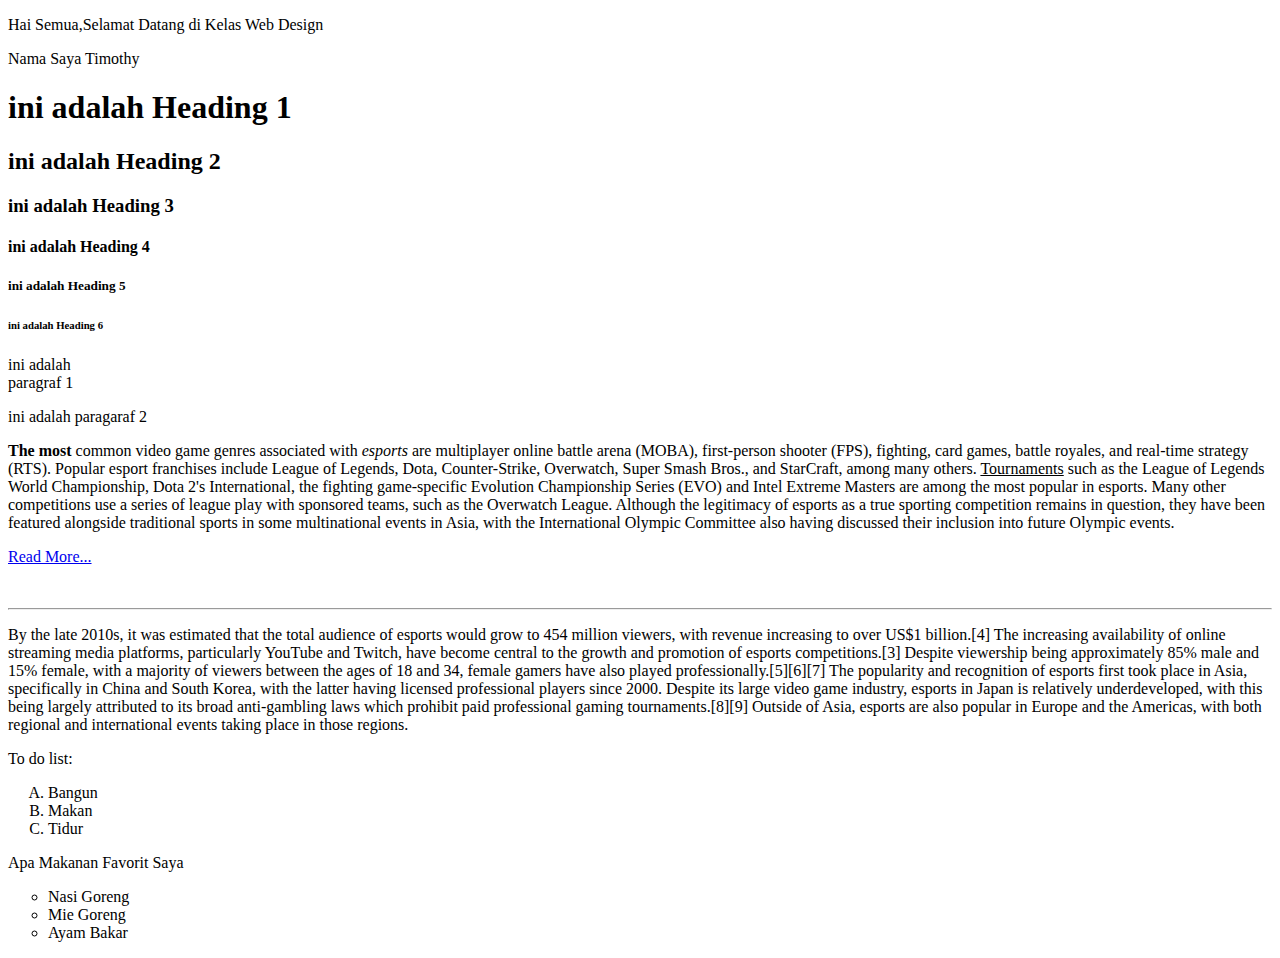
<file: index.html>
<!DOCTYPE html>
<html>
    <head>
        <title>Web Design Class</title>
    </head>
    <body>
        <p>Hai Semua,Selamat Datang di Kelas Web Design</p>
        <p>Nama Saya Timothy</p>

        <h1>ini adalah Heading 1</h1>
        <h2>ini adalah Heading 2</h2>
        <h3>ini adalah Heading 3</h3>
        <h4>ini adalah Heading 4</h4>
        <h5>ini adalah Heading 5</h5>
        <h6>ini adalah Heading 6</h6>

        <p>
            ini adalah <br> 
            paragraf 1
        </p>
        <p>ini adalah paragaraf 2</p>
        <p>
        <span><b>The most</b></span> common video game genres associated with <i>esports</i> are multiplayer online battle arena (MOBA), first-person shooter (FPS), fighting, card games, battle royales, and real-time strategy (RTS). Popular esport franchises include League of Legends, Dota, Counter-Strike, Overwatch, Super Smash Bros., and StarCraft, among many others. <u>Tournaments</u> such as the League of Legends World Championship, Dota 2's International, the fighting game-specific Evolution Championship Series (EVO) and Intel Extreme Masters are among the most popular in esports. Many other competitions use a series of league play with sponsored teams, such as the Overwatch League. Although the legitimacy of esports as a true sporting competition remains in question, they have been featured alongside traditional sports in some multinational events in Asia, with the International Olympic Committee also having discussed their inclusion into future Olympic events.</p>
        <p><a href="about.html"target="_blank">Read More...</a></p>
        <br>
        <hr>
        <p>By the late 2010s, it was estimated that the total audience of esports would grow to 454 million viewers, with revenue increasing to over US$1 billion.[4] The increasing availability of online streaming media platforms, particularly YouTube and Twitch, have become central to the growth and promotion of esports competitions.[3] Despite viewership being approximately 85% male and 15% female, with a majority of viewers between the ages of 18 and 34, female gamers have also played professionally.[5][6][7] The popularity and recognition of esports first took place in Asia, specifically in China and South Korea, with the latter having licensed professional players since 2000. Despite its large video game industry, esports in Japan is relatively underdeveloped, with this being largely attributed to its broad anti-gambling laws which prohibit paid professional gaming tournaments.[8][9] Outside of Asia, esports are also popular in Europe and the Americas, with both regional and international events taking place in those regions.</p>
    <p>To do list:</p>
    <ol type="A">
        <li>Bangun</li>
        <li>Makan</li>
        <li>Tidur</li>
    </ol>
    <p>Apa Makanan Favorit Saya</p>
    <ul type= "circle">
        <li>Nasi Goreng</li>
        <li>Mie Goreng</li>
        <li>Ayam Bakar</li>
    </ul>
    </body>
</html>
</file>
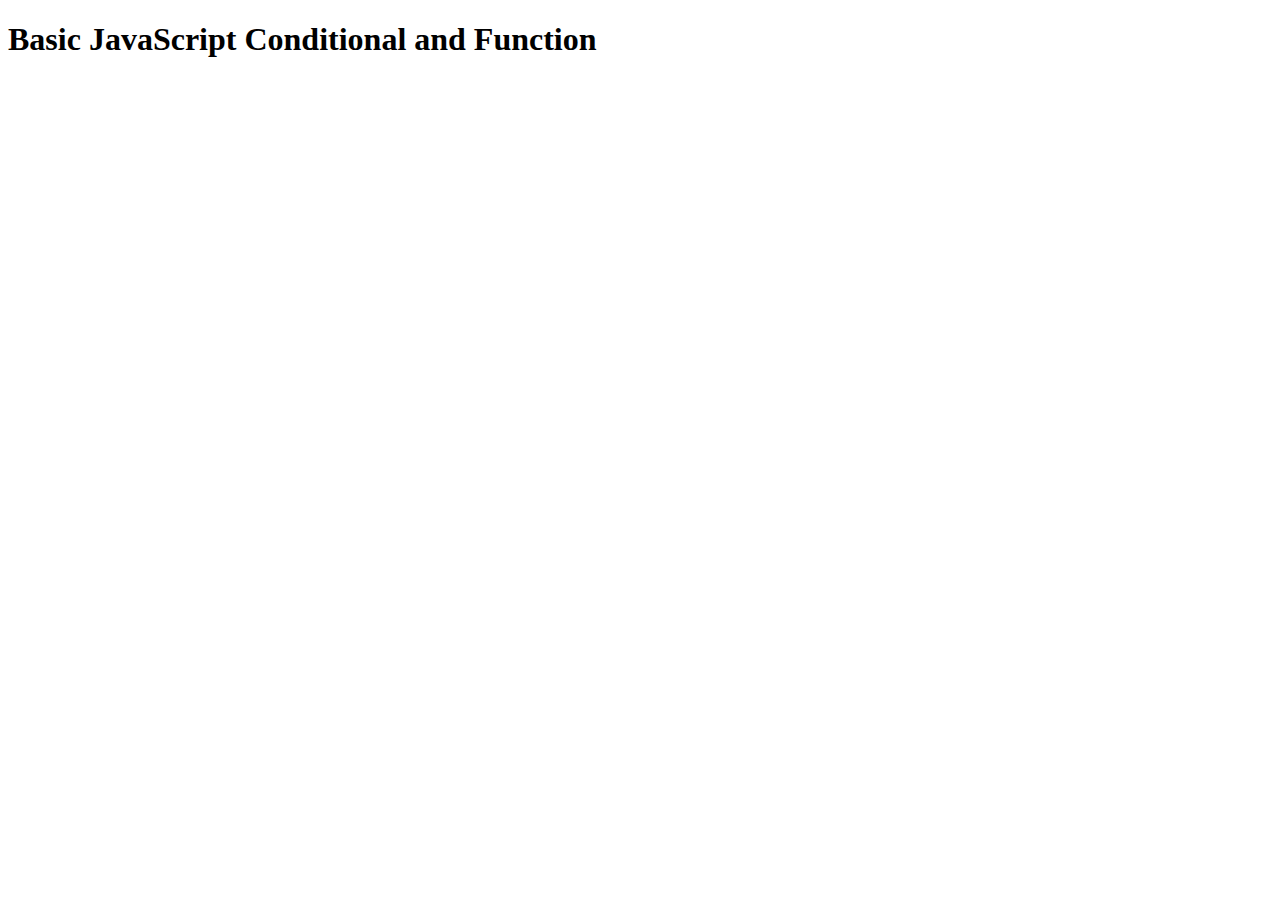
<file: pertemuan24/index.html>
<!DOCTYPE html>
<html lang="en">
<head>
    <meta charset="UTF-8">
    <meta name="viewport" content="width=device-width, initial-scale=1.0">
    <title>Basic JavaScript</title>
</head>
<body>
    <h1>Basic JavaScript Conditional and Function</h1>
    <script src="index.js"></script>
</body>
</html>
</file>
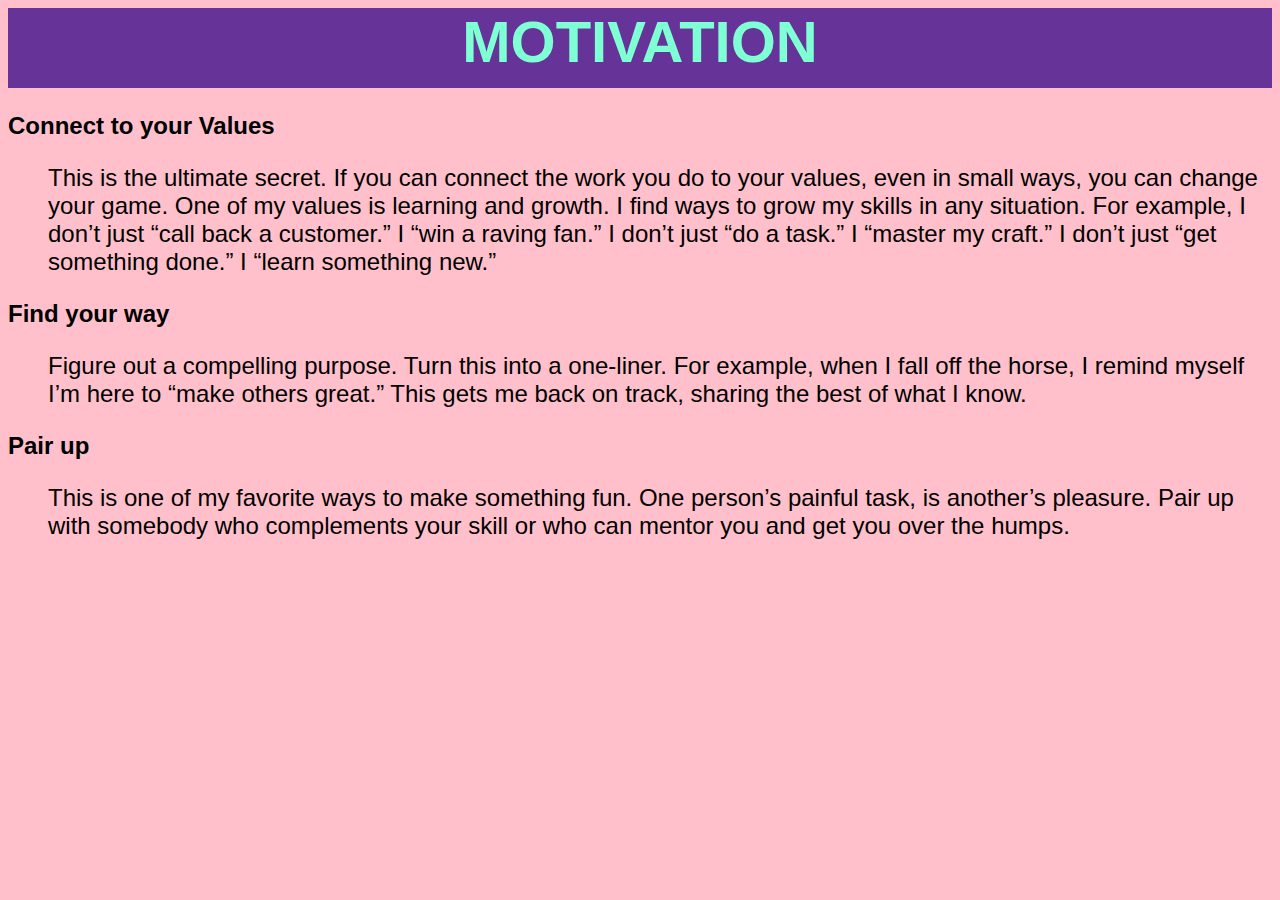
<file: pertemuan_17/index.html>
<!DOCTYPE html>
<html lang="en">
<head>
    <meta charset="UTF-8">
    <meta name="viewport" content="width=device-width, initial-scale=1.0">
    <title>CSS Font</title>
    <link rel="stylesheet" href="styles.css">
    <link href="https://fonts.googleapis.com/css2?family=Give+You+Glory&family=Nunito&display=swap" rel="stylesheet"> 
</head>
<body>
    <h1>MOTIVATION</h1>
    <p><b>Connect to your Values</b></p>
    <ul>This is the ultimate secret. If you can connect the work you do to your values, even in small ways, you can change your game.
        One of my values is learning and growth.
        I find ways to grow my skills in any situation. For example, I don’t just “call back a customer.” I “win a raving fan.” I don’t just “do a task.” I “master my craft.” I don’t just “get something done.” I “learn something new.”</ul>
    <p><b>Find your way</b></p>
    <ul>Figure out a compelling purpose. Turn this into a one-liner.

        For example, when I fall off the horse, I remind myself I’m here to “make others great.” This gets me back on track, sharing the best of what I know.</ul>
        <p><b>Pair up</b></p>
        <ul>This is one of my favorite ways to make something fun. One person’s painful task, is another’s pleasure. Pair up with somebody who complements your skill or who can mentor you and get you over the humps.</ul>
</body>
</html>
</file>
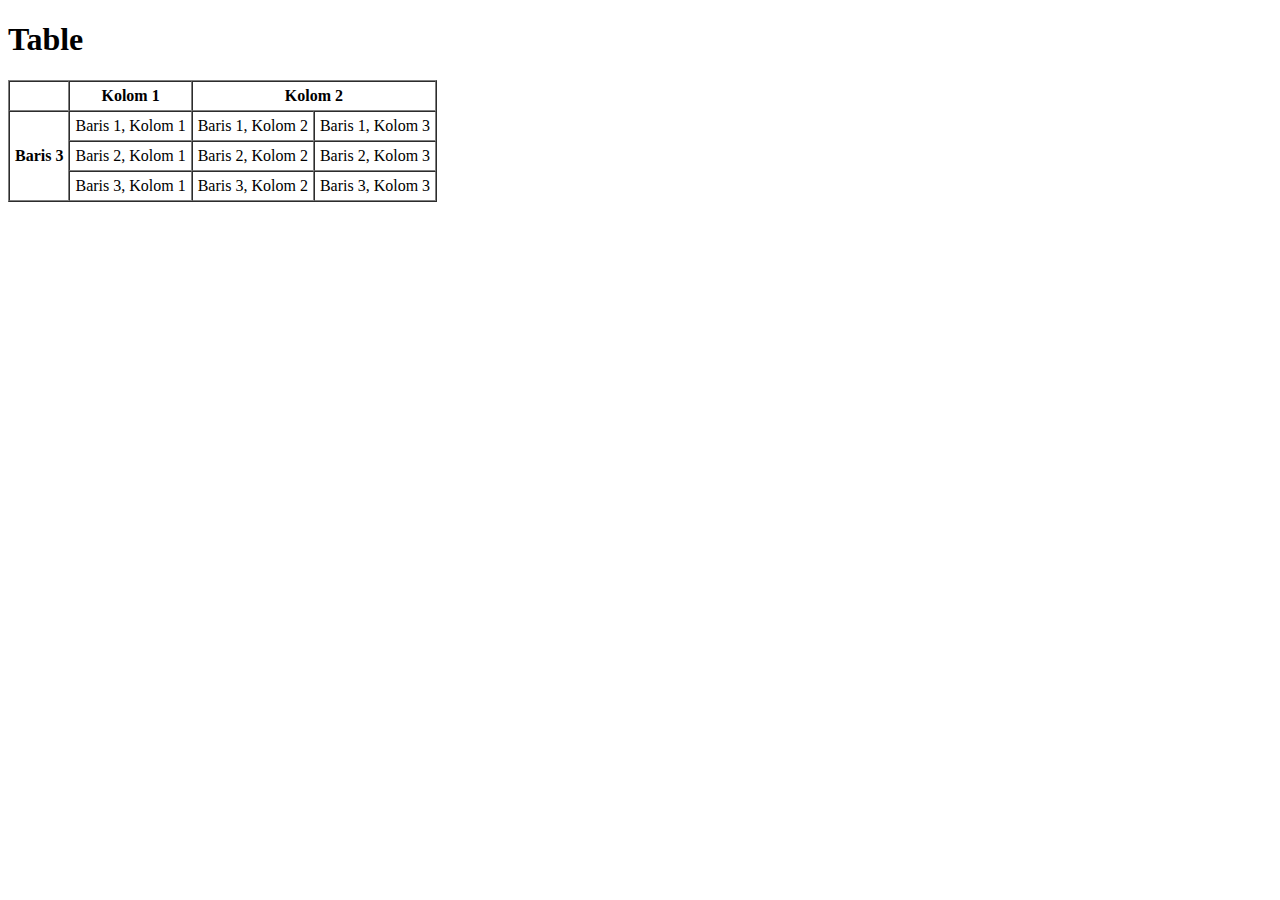
<file: pertemuan_6/index.html>
<!DOCTYPE html>
<html lang="en">
<head>
    <meta charset="UTF-8">
    <meta name="viewport" content="width=device-width, initial-scale=1.0">
    <title>HTML Table</title>
</head>
<body>
    <h1>Table</h1>
    <table border="1" cellspacing="0" cellpadding="5">
        <thead>
            <tr>
                <th></th>
                <th>Kolom 1</th>
                <th colspan="2"> Kolom 2</th>
            </tr>
        </thead>
        <tbody>
            <tr>
                <th rowspan="3">Baris 3</th>
                <td>Baris 1, Kolom 1</td>
                <td>Baris 1, Kolom 2</td>
                <td>Baris 1, Kolom 3</td>
            </tr>
            <tr>
                
                <td>Baris 2, Kolom 1</td>
                <td>Baris 2, Kolom 2</td>
                <td>Baris 2, Kolom 3</td>
            </tr>
            <tr>
                <td>Baris 3, Kolom 1</td>
                <td>Baris 3, Kolom 2</td>
                <td>Baris 3, Kolom 3</td>
            </tr>
        </tbody>
    </table>
</body>
</html>
</file>
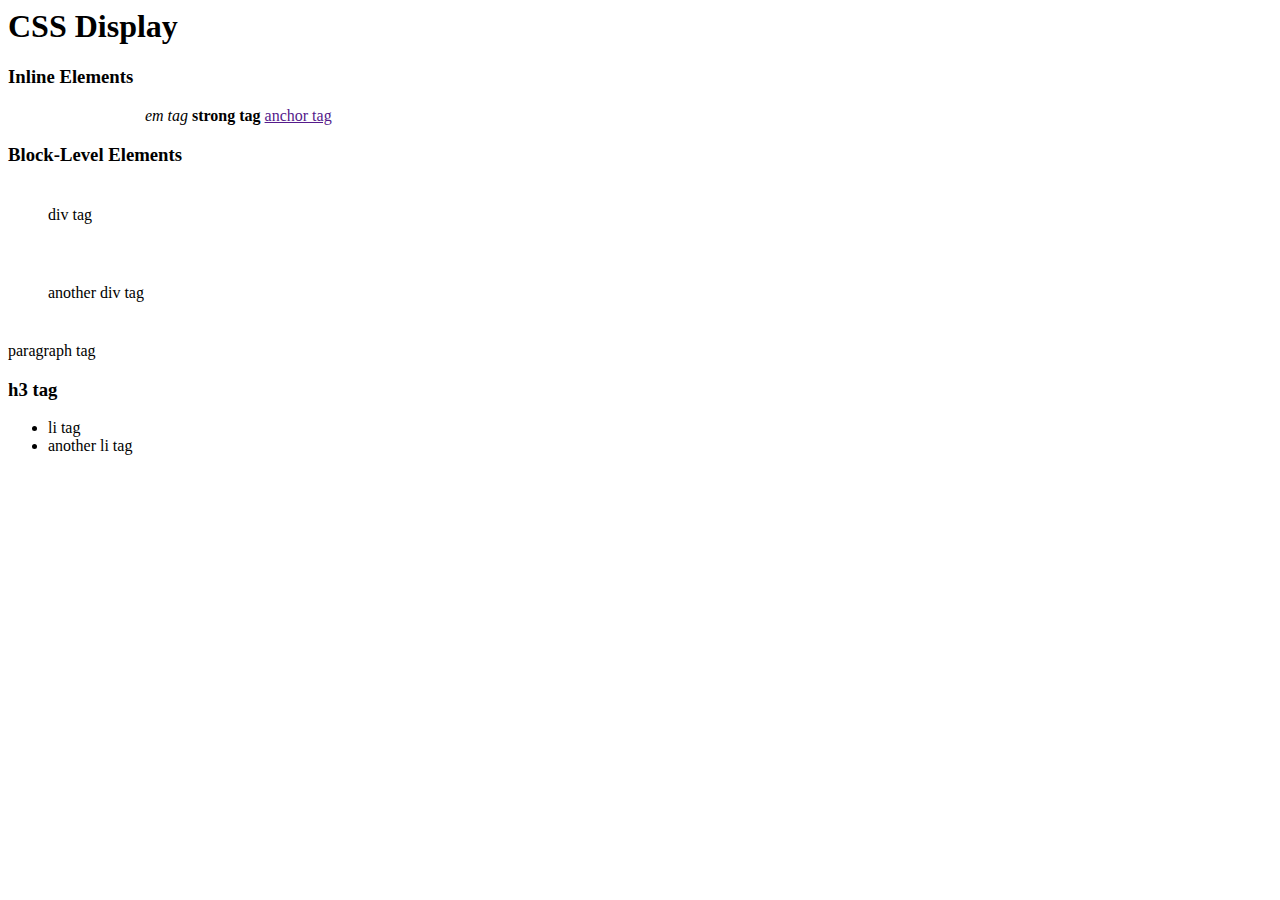
<file: Pertemuan_15/CSS Display/index.html>
<html lang="en">
<head>
    <meta charset="UTF-8">
    <meta name="viewport" content="width=device-width, initial-scale=1.0">
    <title>CSS Display</title>
    <link rel="stylesheet" href="styles.css">
</head>
<body>
    <h1>CSS Display</h1>
    <h3>Inline Elements</h3>
    <span>span tag</span>
    <em>em tag</em>
    <strong>strong tag</strong>
    <a href="">anchor tag</a>
    <span>another span tag</span>
    <h3>Block-Level Elements</h3>
    <div>div tag</div>
    <div>another div tag</div>
    <p>paragraph tag</p>
    <h3>h3 tag</h3>
    <ul>
        <li>li tag</li>
        <li>another li tag</li>
    </ul>
</body>
</html>
</file>
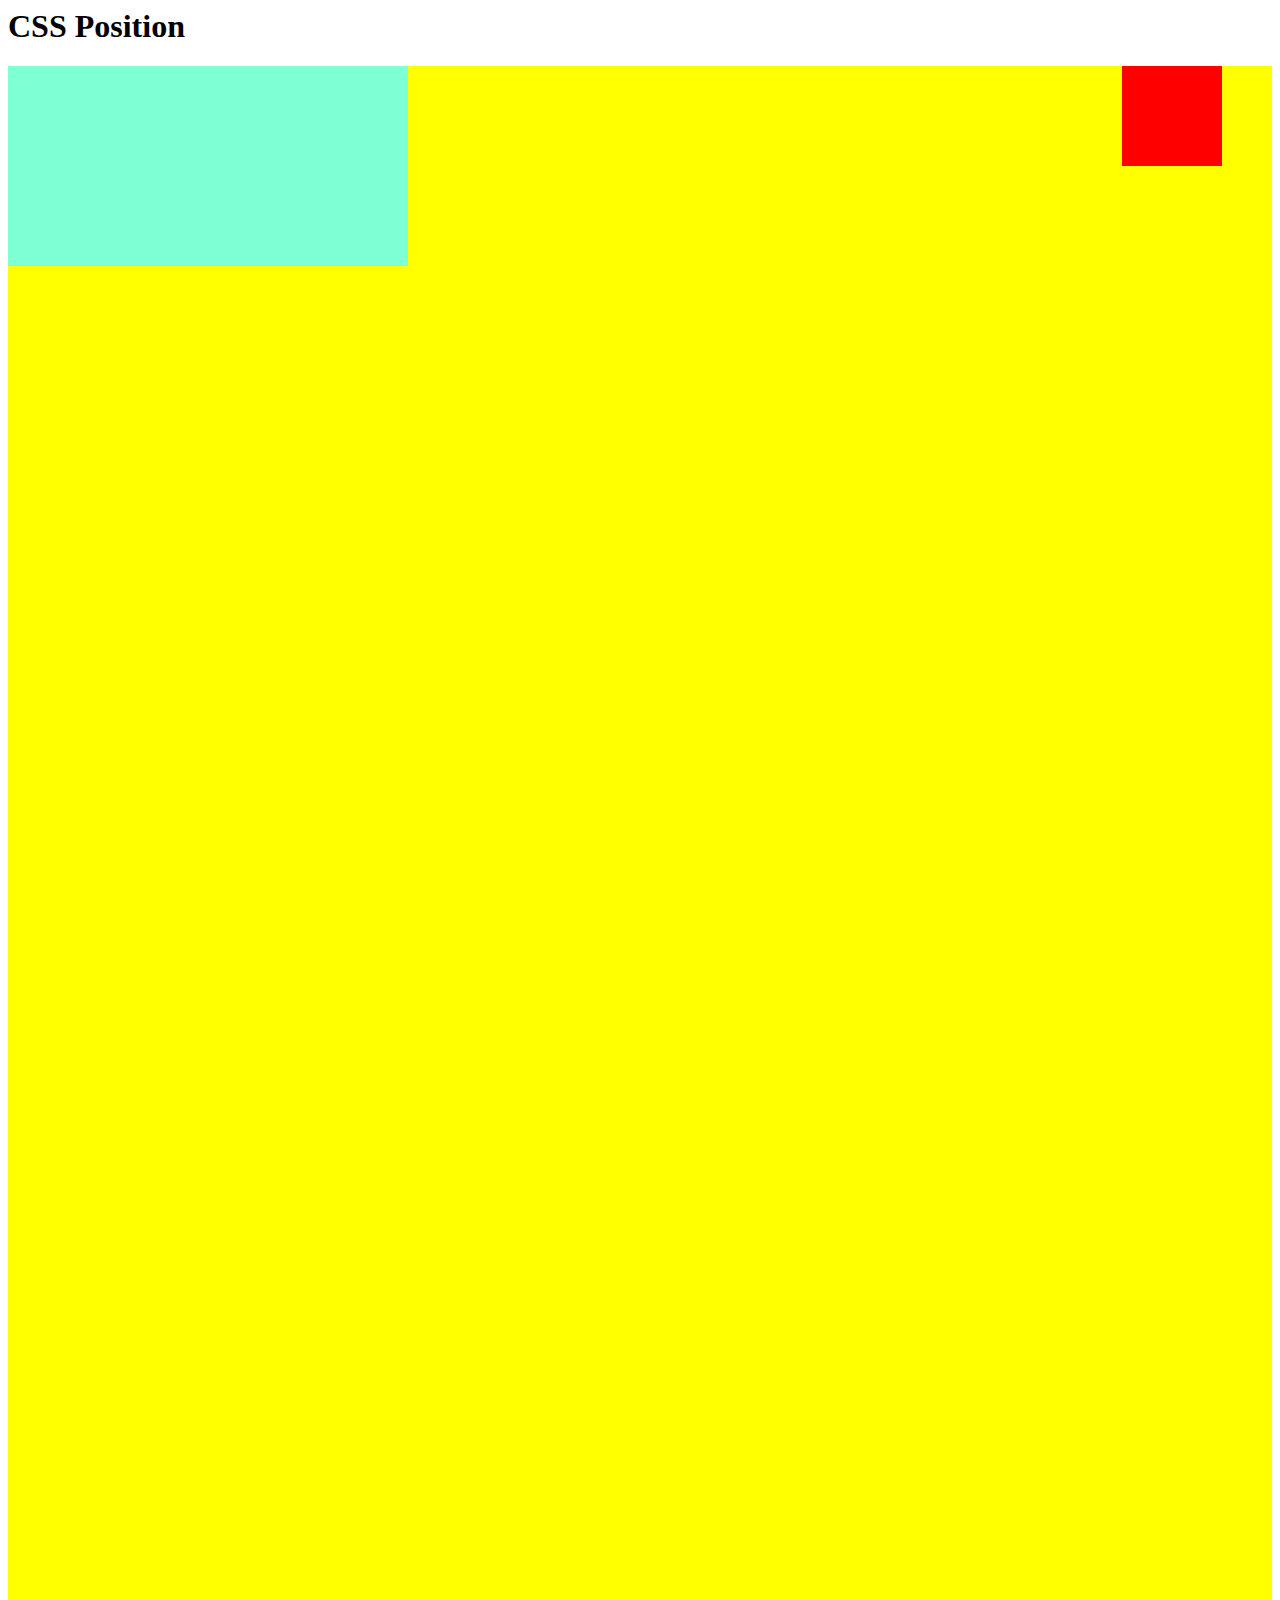
<file: Pertemuan_15/CSS Position/index.html>
<html lang="en">
<head>
    <meta charset="UTF-8">
    <meta name="viewport" content="width=device-width, initial-scale=1.0">
    <title>CSS Position</title>
    <link rel="stylesheet" href="styles.css">
</head>
<body>
    <h1>CSS Position</h1>
    <div class="container">
        <div class="container1">
        <div class="box1"></div>
    </div>
    </div>
    <div class="box2"></div>
    <div class="box3"></div>
</body>
</html>
</file>
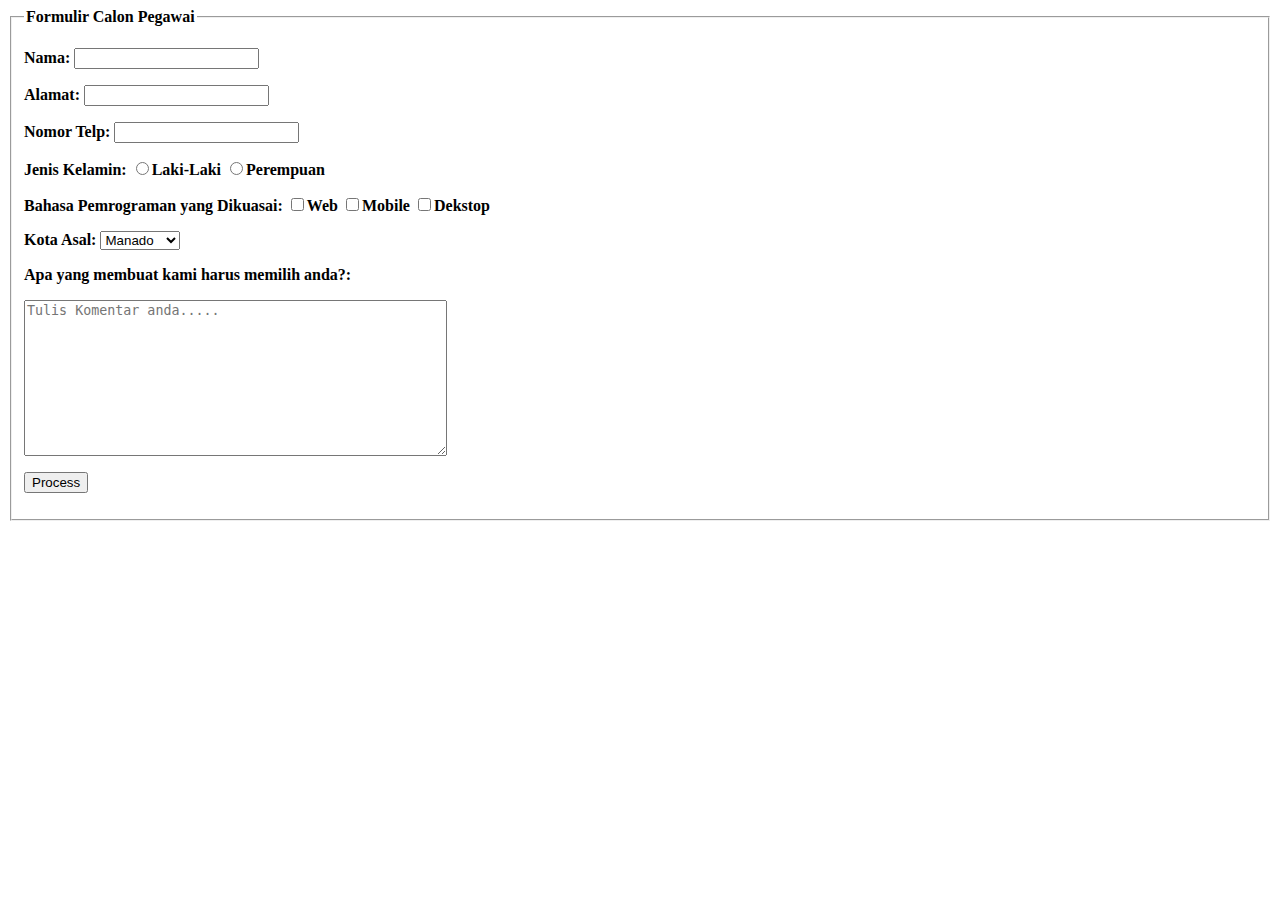
<file: Tugas/Tugas 1/index.html>
<html lang="en">
<head>
    <meta charset="UTF-8">
    <meta name="viewport" content="width=device-width, initial-scale=1.0">
    <title>Formulir</title>
</head>
<body><b>
    <form action="/path"></form>
    <fieldset>
        <legend>Formulir Calon Pegawai</legend>

        <p>
            <label for="name">Nama:</label>
            <input type="text" name="name" id="">
        </p>
        <p>
            <label for="address">Alamat:</label>
            <input type="text" name="address" id="">
        </p>
        <p>
            <label for="phoneNumber">Nomor Telp:</label>
            <input type="text" name="phoneNumber" id="">
        </p>
        <p>
            <label for="">Jenis Kelamin:</label>
            <label><input type="radio" name="jenis_kelamin" value="laki-laki"/>Laki-Laki</label>
            <label><input type="radio" name="jenis_kelamin" value="perempuan"/>Perempuan</label>
        </p>
        <p>
            <label>Bahasa Pemrograman yang Dikuasai:</label>
            <label><input type="checkbox" name="bahasa_pemrograman" value="Web"/>Web</label>
            <label><input type="checkbox" name="bahasa_pemrograman" value="Mobile"/>Mobile</label>
            <label><input type="checkbox" name="bahasa_pemrograman" value="Dekstop"/>Dekstop</label>
        </p>
        <p>
            <label>Kota Asal:</label>
            <select name="Kota">
                <option value="Manado">Manado</option>
                <option value="Jakarta">Jakarta</option>
                <option value="Surabaya">Surabaya</option>
                <option value="Bandung">Bandung</option>
            </select>
        </p>
        <p>
            <label>Apa yang membuat kami harus memilih anda?:</label>
            <p></p>
            <textarea cols="50" rows="10" placeholder="Tulis Komentar anda....."></textarea>
        </p>
        <p>
            <button>Process</button>
        </p>
    </fieldset>
<form
></form>
</b>
    
</body>
</html>
</file>
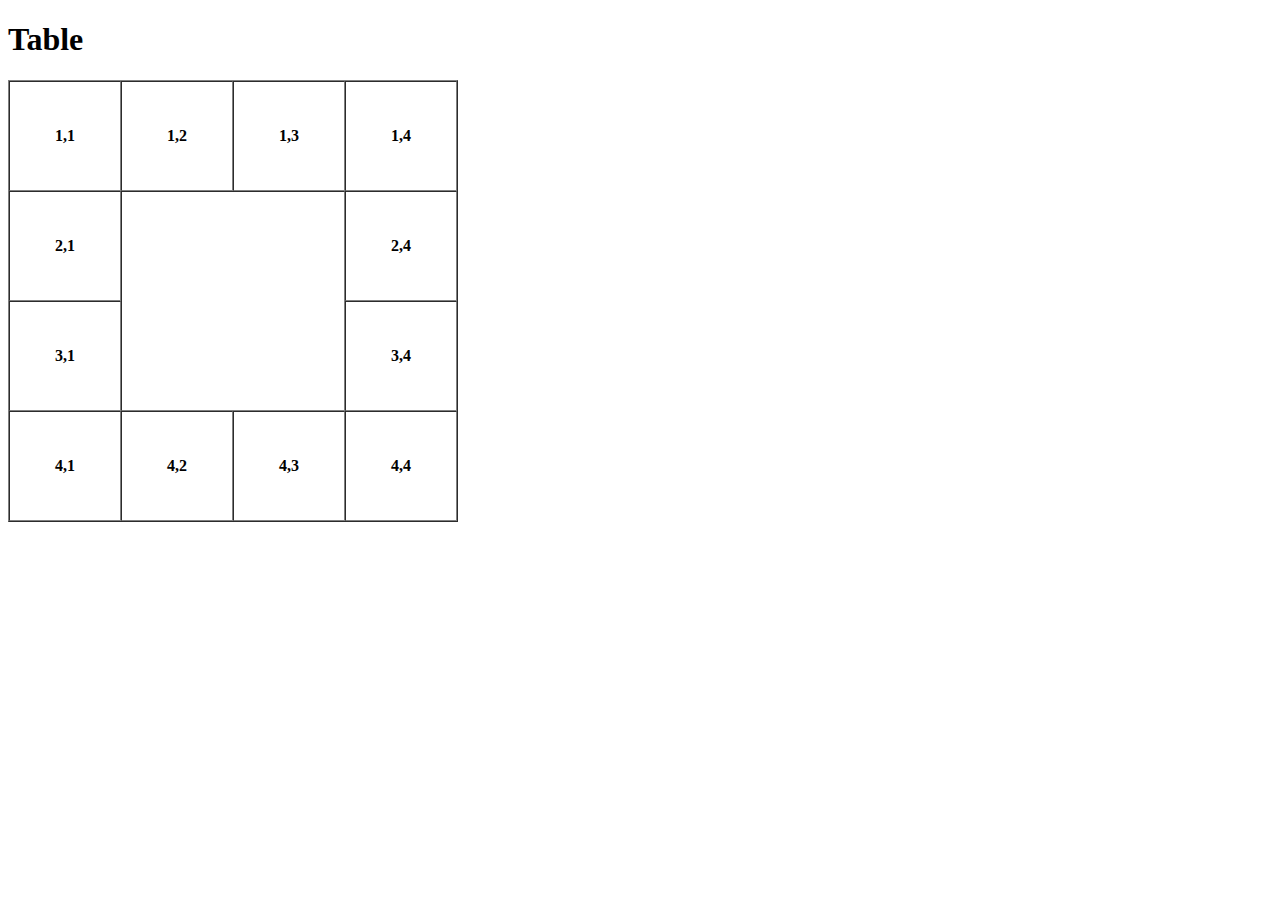
<file: pertemuan_6/Latihan.html>
<!DOCTYPE html>
<html lang="en">
<head>
    <meta charset="UTF-8">
    <meta name="viewport" content="width=device-width, initial-scale=1.0">
    <title>Latihan Table</title>
</head>
<body>
    <h1>Table</h1>
    <table border="1" cellspacing="0" cellpadding="45">
        <thead>
        <tr>
            <th>1,1</th>
            <th>1,2</th>
            <th>1,3</th>
            <th>1,4</th>
        </tr>
        <tr>
            <th>2,1</th>
            <th rowspan="2" colspan="2"></th>
            <th>2,4</th>
        </tr>
        <tr>
            <th>3,1</th>
            <th>3,4</th>
        </tr>
        <tr>
            <th>4,1</th>
            <th>4,2</th>
            <th>4,3</th>
            <th>4,4</th>
        </tr>
    </thead>
    </table>
</body>
</html>
</file>
<file: pertemuan_17/styles.css>
body
{
    font-family: "Helvetica Neue",Helvetica,Arial,sans-serif;
    font-size: 1.5em ;
    background: pink;
    
}
 
h1
{
    color: aquamarine;
    fill: pink;
    background: rebeccapurple;
    font-family: "Avant Garde", Avantgarde, "Century Gothic", CenturyGothic, AppleGothic, sans-serif;
    font-size: 3.625rem;
    width:50%;
    margin:0 auto; 
    text-align: center ;
    width: 100%;
    height: 80px;

   
 
}

ul
{
  font-family: font-family: TimesNewRoman, "Times New Roman", Times, Baskerville, Georgia, serif; 
  color:black;
    
}
</file>
<file: Pertemuan_15/CSS Display/styles.css>
span{
    /*display:inline-block;*/
    visibility: hidden;
    margin:20px;
    padding:20px;
}

div{
    /*display:inline;*/
    margin:20px;
    padding:20px;
}
</file>
<file: Pertemuan_15/CSS Position/styles.css>
div.nav{
    width: 100%;
    height: 50px;
    background-color: crimson;
}
div.container{
    background-color: yellow;
    position: relative;
    width: 100%;
    height: 300%;
}
div.container1{
    background-color: aquamarine;
    width: 400px;
    height: 200px;
}
div.box1{
    width: 100px;
    height: 100px;
    background-color: red;
    position: absolute;
    right: 50px;
}
div.box2{
    width: 100px;
    height: 100px;
    background-color: green;
}
div.box3{
    width: 100px;
    height: 100px;
    background-color: blue;
}
</file>
